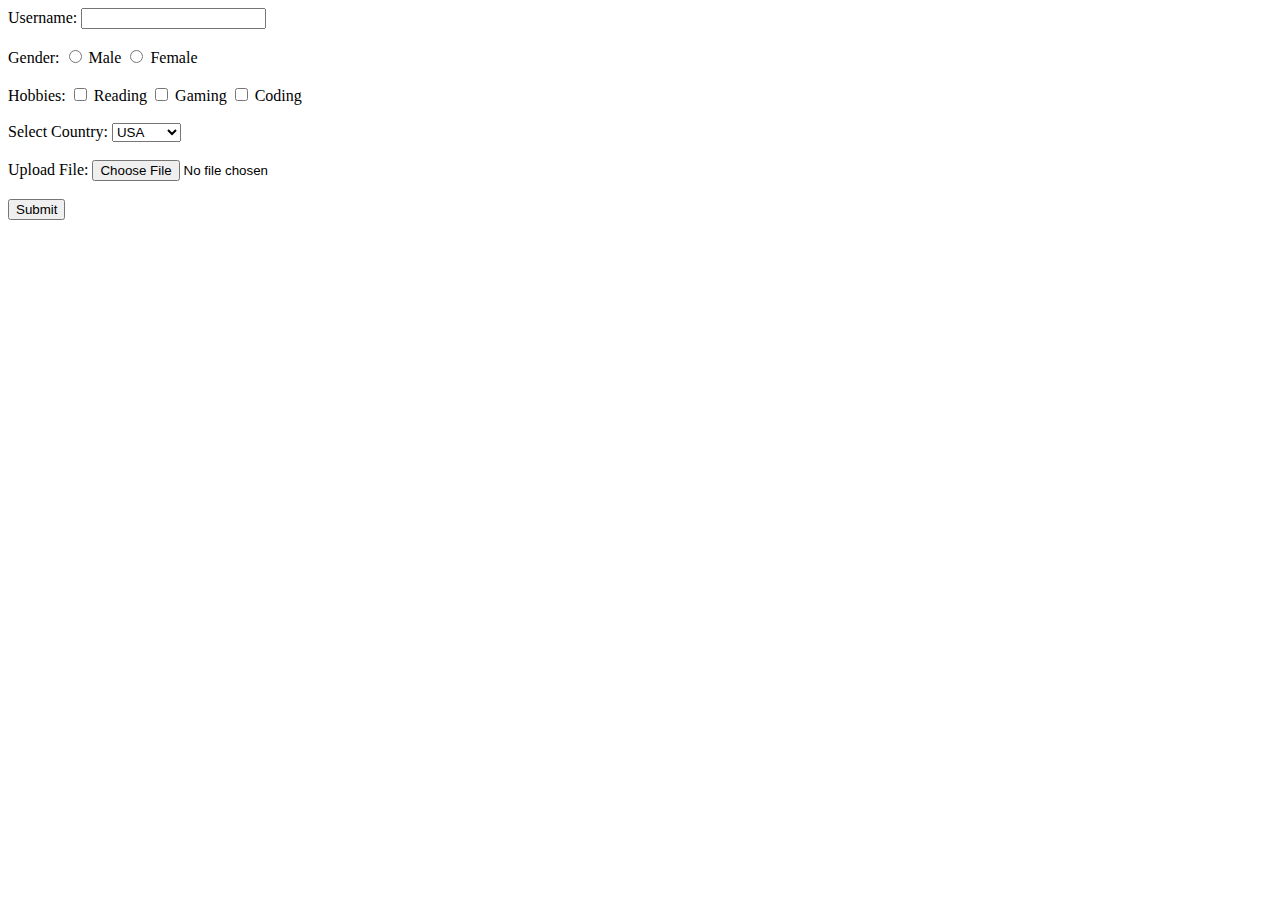
<file: PHP/Handling forms/index.html>
<!DOCTYPE html>
<html>
<head>
    <meta charset="utf-8">
    <title>All-in-One Form</title>
</head>
<body>
    <form action="process_form1.php" method="post" enctype="multipart/form-data">
        <label for="username">Username:</label>
        <input type="text" name="username" id="username">
        <br><br>

        <label>Gender:</label>
        <input type="radio" name="gender" value="male"> Male
        <input type="radio" name="gender" value="female"> Female
        <br><br>

        <label>Hobbies:</label>
        <input type="checkbox" name="hobbies[]" value="reading"> Reading
        <input type="checkbox" name="hobbies[]" value="gaming"> Gaming
        <input type="checkbox" name="hobbies[]" value="coding"> Coding
        <br><br>

        <label for="country">Select Country:</label>
        <select name="country" id="country">
            <option value="usa">USA</option>
            <option value="uk">UK</option>
            <option value="canada">Canada</option>
        </select>
        <br><br>

        <label for="file_upload">Upload File:</label>
        <input type="file" name="file_upload" id="file_upload">
        <br><br>

        <input type="submit" value="Submit">
    </form>
</body>
</html>
</file>
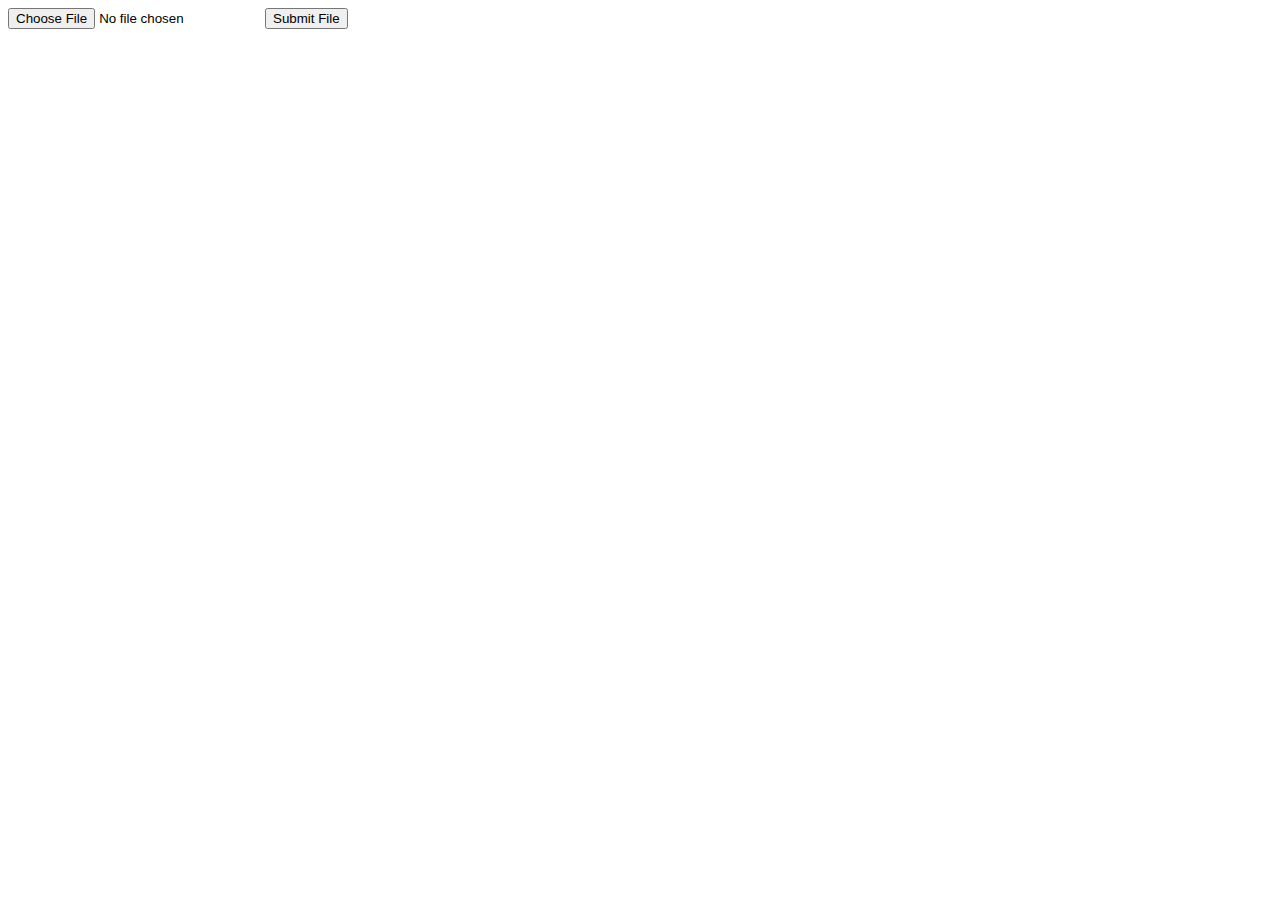
<file: File-Upload.html>
<!DOCTYPE html>
<html>
    <head>
        <title>File-Upload</title>
    </head>
    <body>
        <form action="file.php" method="get">
            <label>
                <input type="file" name="file">
            </label>
            <input type="submit" value="Submit File">
        </form>
    </body>
</html>
</file>
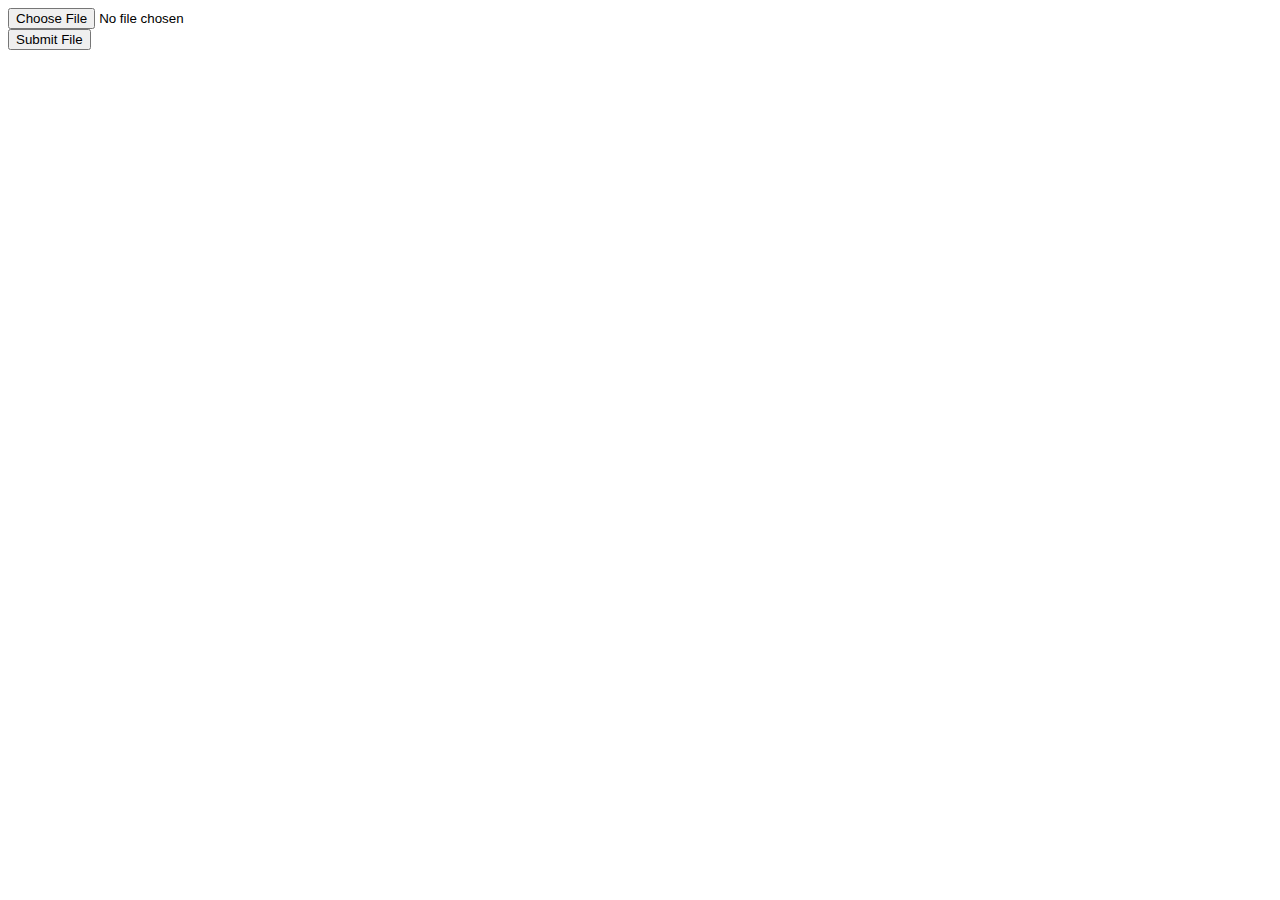
<file: File-Upload/File-Upload.html>
<!DOCTYPE html>
<html>
    <head>
        <title>File-Upload</title>
    </head>
    <body>
        <form action="file.php" method="get">
            <label>
                <input type="file" name="file">
            </label>
            <br>
            <input type="submit" value="Submit File">
        </form>
    </body>
</html>
</file>
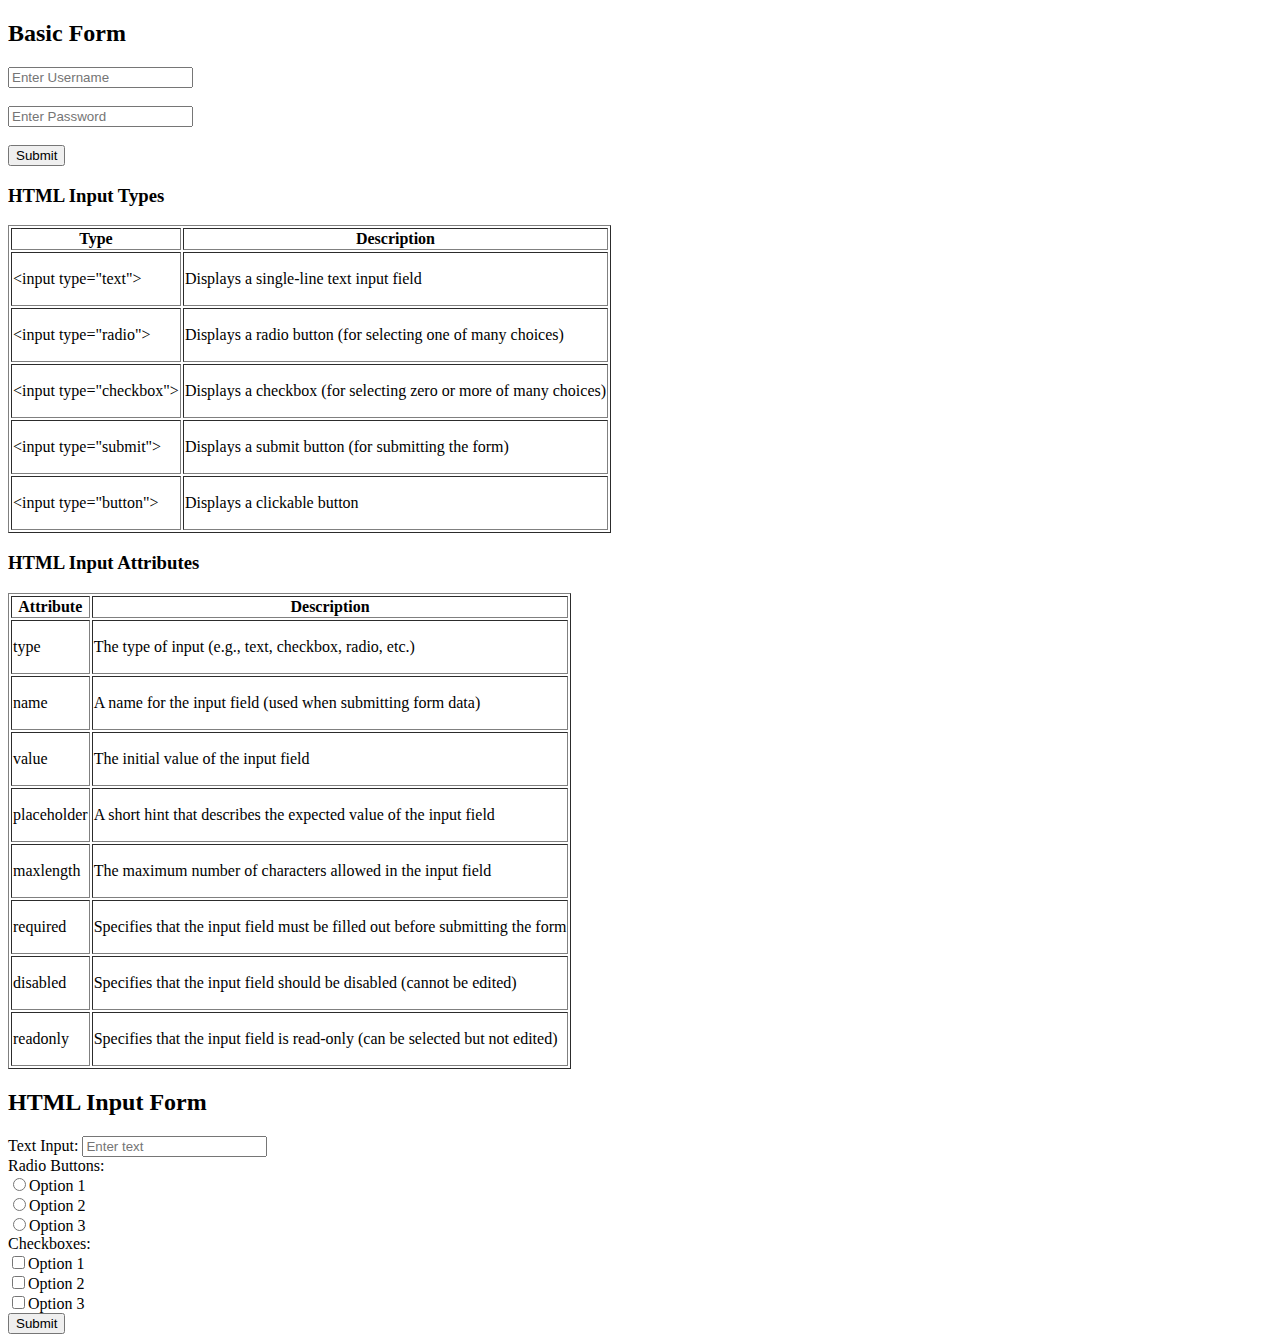
<file: HTML & XML/forms.html>
<!DOCTYPE html>
<html lang="en">

<head>
  <meta charset="UTF-8" />
  <meta name="viewport" content="width=device-width, initial-scale=1.0" />
  <title>Forms</title>
</head>

<body>
  <h2>Basic Form</h2>
  <form action="forms.php" method="post">
    <input type="text" name="username" placeholder="Enter Username" />
    <br>
    <br>
    <input type="password" name="password" placeholder="Enter Password" />
    <br>
    <br>
    <input type="submit" name="submit" />
  </form>
  <p>
  <h3>HTML Input Types</h3>
  <table border="1">
    <tr>
      <th>Type</th>
      <th>Description</th>
    </tr>
    <tr>
      <td>
        <p>&lt;input type="text"&gt;</p>
      </td>
      <td>Displays a single-line text input field</td>
    </tr>
    <tr>
      <td>
        <p>&lt;input type="radio"&gt;</p>
      </td>
      <td>Displays a radio button (for selecting one of many choices)</td>
    </tr>
    <tr>
      <td>
        <p>&lt;input type="checkbox"&gt;</co>
      </td>
      <td>Displays a checkbox (for selecting zero or more of many choices)</td>
    </tr>
    <tr>
      <td>
        <p>&lt;input type="submit"&gt;</p>
      </td>
      <td>Displays a submit button (for submitting the form)</td>
    </tr>
    <tr>
      <td>
        <p>&lt;input type="button"&gt;</de>
      </td>
      <td>Displays a clickable button</td>
    </tr>
  </table>
  </p>
  <h3>HTML Input Attributes</h3>
  <table border="1">
    <tr>
      <th>Attribute</th>
      <th>Description</th>
    </tr>
    <tr>
      <td>
        <p>type</co>
      </td>
      <td>The type of input (e.g., text, checkbox, radio, etc.)</td>
    </tr>
    <tr>
      <td>
        <p>name</p>
      </td>
      <td>A name for the input field (used when submitting form data)</td>
    </tr>
    <tr>
      <td>
        <p>value</p>
      </td>
      <td>The initial value of the input field</td>
    </tr>
    <tr>
      <td>
        <p>placeholder</p>
      </td>
      <td>A short hint that describes the expected value of the input field</td>
    </tr>
    <tr>
      <td>
        <p>maxlength</p>
      </td>
      <td>The maximum number of characters allowed in the input field</td>
    </tr>
    <tr>
      <td>
        <p>required</de>
      </td>
      <td>Specifies that the input field must be filled out before submitting the form</td>
    </tr>
    <tr>
      <td>
        <p>disabled</p>
      </td>
      <td>Specifies that the input field should be disabled (cannot be edited)</td>
    </tr>
    <tr>
      <td>
        <p>readonly</de>
      </td>
      <td>Specifies that the input field is read-only (can be selected but not edited)</td>
    </tr>
  </table>

  <h2>HTML Input Form</h2>
  <form action="/submit" method="post">
    <label for="text_input">Text Input:</label>
    <input type="text" id="text_input" name="text_input" placeholder="Enter text" maxlength="50" required><br>

    <label>Radio Buttons:</label><br>
    <label for="radio_option1"><input type="radio" id="radio_option1" name="radio_group" value="option1">Option
      1</label><br>
    <label for="radio_option2"><input type="radio" id="radio_option2" name="radio_group" value="option2">Option
      2</label><br>
    <label for="radio_option3"><input type="radio" id="radio_option3" name="radio_group" value="option3">Option
      3</label><br>

    <label>Checkboxes:</label><br>
    <label for="checkbox_option1"><input type="checkbox" id="checkbox_option1" name="checkbox_option1"
        value="option1">Option 1</label><br>
    <label for="checkbox_option2"><input type="checkbox" id="checkbox_option2" name="checkbox_option2"
        value="option2">Option 2</label><br>
    <label for="checkbox_option3"><input type="checkbox" id="checkbox_option3" name="checkbox_option3"
        value="option3">Option 3</label><br>

    <input type="submit" value="Submit">
  </form>
</body>

</html>
</file>
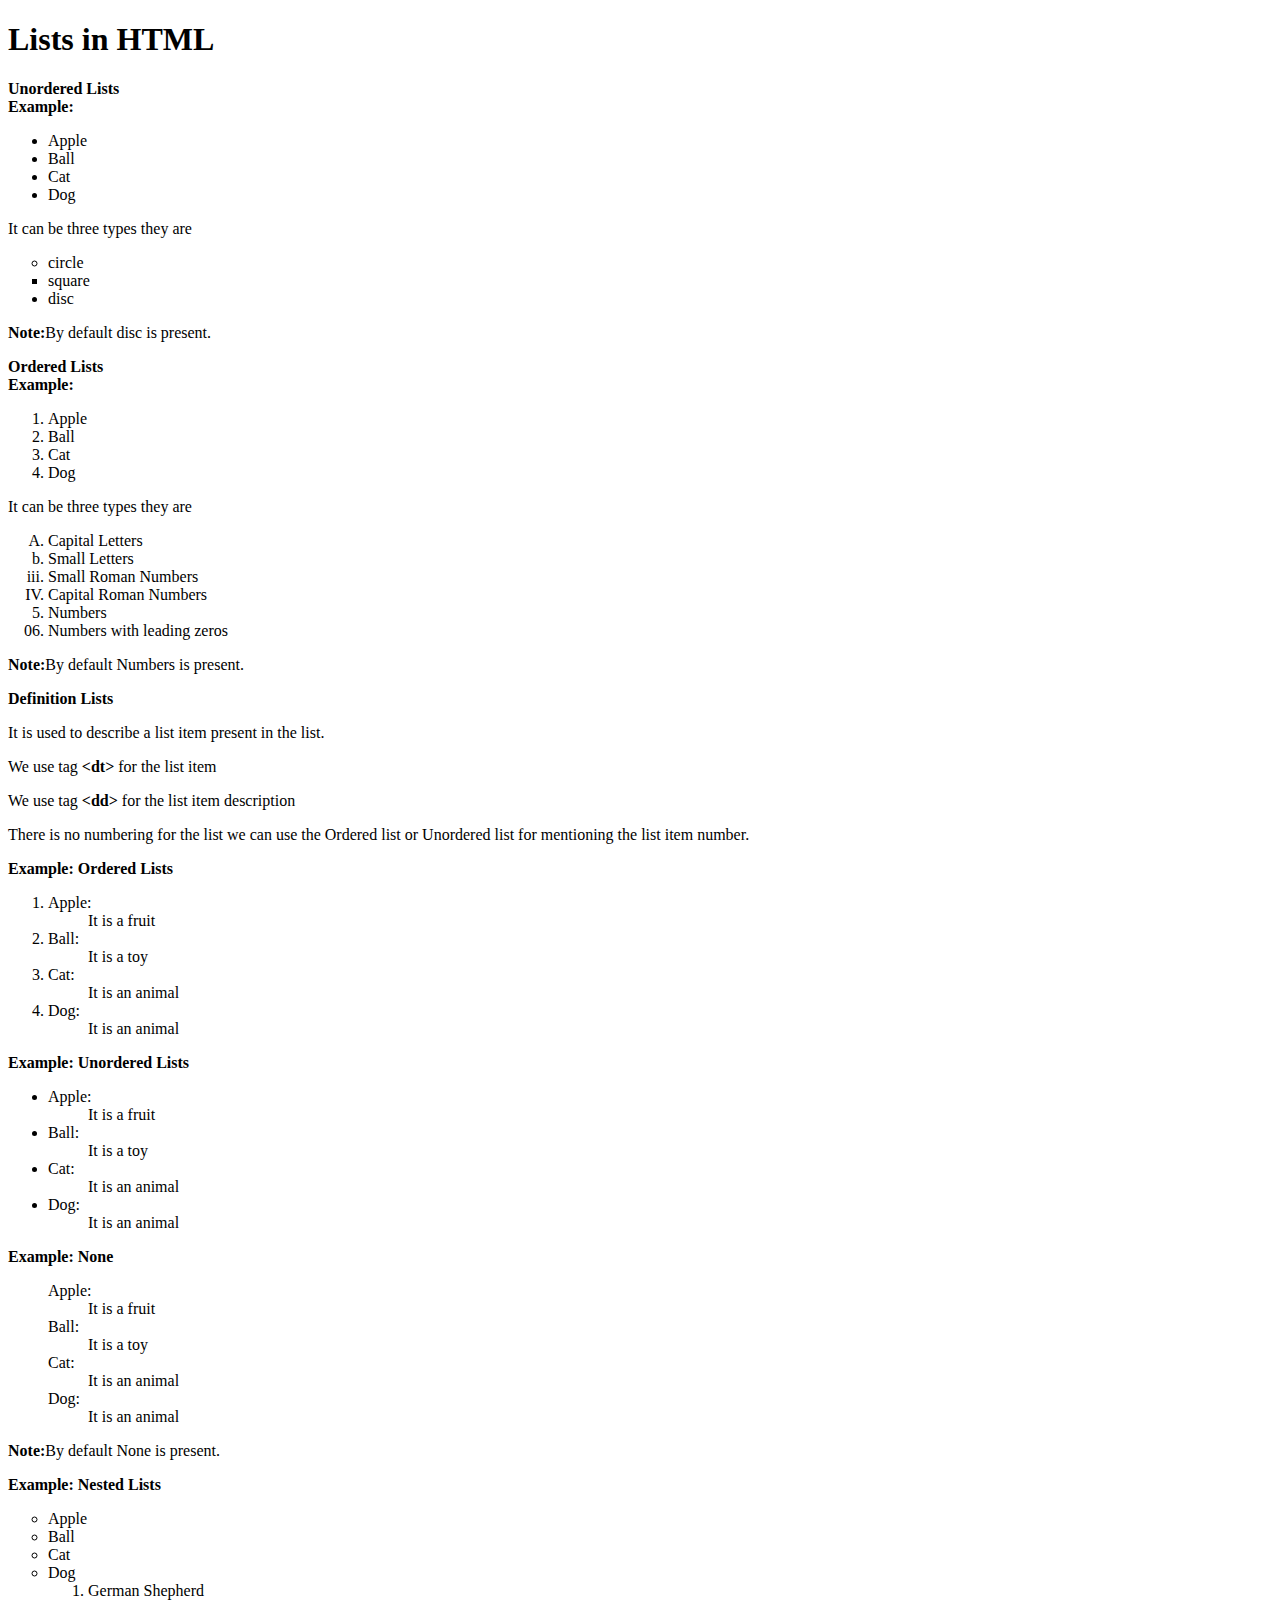
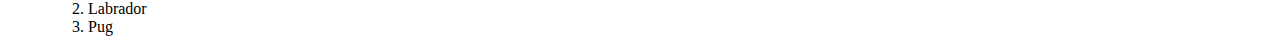
<file: HTML & XML/lists.html>
<!DOCTYPE html>
<html lang="en">
  <head>
    <meta charset="UTF-8" />
    <meta name="viewport" content="width=device-width, initial-scale=1.0" />
    <title>Lists</title>
  </head>
  <body>
    <h1>Lists in HTML</h1>

    <strong>Unordered Lists</strong>
    <br />
    <strong>Example:</strong>
    <ul>
      <li>Apple</li>
      <li>Ball</li>
      <li>Cat</li>
      <li>Dog</li>
    </ul>
    <p>It can be three types they are</p>
    <ul>
      <li type="circle">circle</li>
      <li type="square">square</li>
      <li type="disc">disc</li>
    </ul>
    <p><strong>Note:</strong>By default disc is present.</p>
    <strong>Ordered Lists</strong>
    <br />
    <strong>Example:</strong>
    <ol>
      <li>Apple</li>
      <li>Ball</li>
      <li>Cat</li>
      <li>Dog</li>
    </ol>
    <p>It can be three types they are</p>
    <ol>
      <li type="A">Capital Letters</li>
      <li type="a">Small Letters</li>
      <li type="i">Small Roman Numbers</li>
      <li type="I">Capital Roman Numbers</li>
      <li type="1">Numbers</li>
      <li style="list-style-type: decimal-leading-zero">
        Numbers with leading zeros
      </li>
    </ol>
    <p><strong>Note:</strong>By default Numbers is present.</p>
    <strong>Definition Lists</strong>
    <p>It is used to describe a list item present in the list.</p>
    <p>We use tag <strong> &lt;dt&gt; </strong> for the list item</p>
    <p>
      We use tag <strong> &lt;dd&gt; </strong> for the list item description
    </p>
    <p>
      There is no numbering for the list we can use the Ordered list or
      Unordered list for mentioning the list item number.
    </p>
    <strong>Example: Ordered Lists</strong>
    <ol>
      <dl>
        <li>
          <dt>Apple:</dt>
          <dd>It is a fruit</dd>
        </li>
        <li>
          <dt>Ball:</dt>
          <dd>It is a toy</dd>
        </li>
        <li>
          <dt>Cat:</dt>
          <dd>It is an animal</dd>
        </li>
        <li>
          <dt>Dog:</dt>
          <dd>It is an animal</dd>
        </li>
      </dl>
    </ol>
    <strong>Example: Unordered Lists</strong>
    <ul>
      <dl>
        <li>
          <dt>Apple:</dt>
          <dd>It is a fruit</dd>
        </li>
        <li>
          <dt>Ball:</dt>
          <dd>It is a toy</dd>
        </li>
        <li>
          <dt>Cat:</dt>
          <dd>It is an animal</dd>
        </li>
        <li>
          <dt>Dog:</dt>
          <dd>It is an animal</dd>
        </li>
      </dl>
    </ul>
    <strong>Example: None</strong>
    <dl style="padding-left: 40px">
      <dt>Apple:</dt>
      <dd>It is a fruit</dd>
      <dt>Ball:</dt>
      <dd>It is a toy</dd>
      <dt>Cat:</dt>
      <dd>It is an animal</dd>
      <dt>Dog:</dt>
      <dd>It is an animal</dd>
    </dl>
    <p><strong>Note:</strong>By default None is present.</p>
    <strong>Example: Nested Lists</strong>
    <ul type="circle">
      <li>Apple</li>
      <li>Ball</li>
      <li>Cat</li>
      <li>
        Dog
        <ol>
          <li>German Shepherd</li>
          <li>Labrador</li>
          <li>Pug</li>
        </ol>
      </li>
    </ul>
  </body>
</html>
</file>
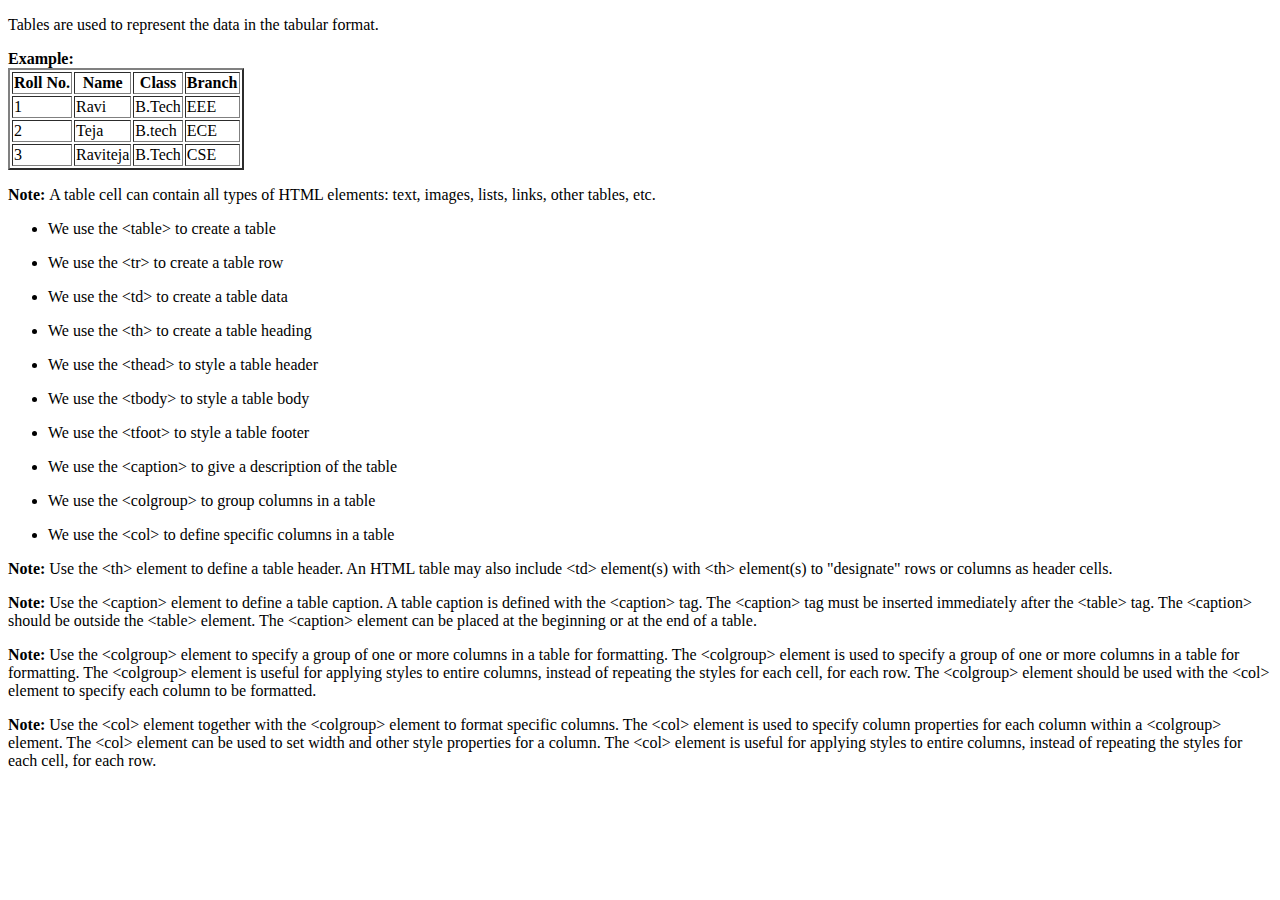
<file: HTML & XML/tables.html>
<!DOCTYPE html>
<html lang="en">
  <head>
    <meta charset="UTF-8" />
    <meta name="viewport" content="width=device-width, initial-scale=1.0" />
    <title>Tables</title>
  </head>
  <body>
    <p>Tables are used to represent the data in the tabular format.</p>
    <strong>Example: </strong>
    <table border="2">
      <tr>
        <th>Roll No.</th>
        <th>Name</th>
        <th>Class</th>
        <th>Branch</th>
      </tr>
      <tr>
        <td>1</td>
        <td>Ravi</td>
        <td>B.Tech</td>
        <td>EEE</td>
      </tr>
      <tr>
        <td>2</td>
        <td>Teja</td>
        <td>B.tech</td>
        <td>ECE</td>
      </tr>
      <tr>
        <td>3</td>
        <td>Raviteja</td>
        <td>B.Tech</td>
        <td>CSE</td>
      </tr>
    </table>
    <p>
      <strong>Note: </strong>A table cell can contain all types of HTML
      elements: text, images, lists, links, other tables, etc.
    </p>
    <ul>
      <li><p>We use the &lt;table&gt; to create a table</p></li>
      <li><p>We use the &lt;tr&gt; to create a table row</p></li>
      <li><p>We use the &lt;td&gt; to create a table data</p></li>
      <li><p>We use the &lt;th&gt; to create a table heading</p></li>
      <li><p>We use the &lt;thead&gt; to style a table header</p></li>
      <li><p>We use the &lt;tbody&gt; to style a table body</p></li>
      <li><p>We use the &lt;tfoot&gt; to style a table footer</p></li>
      <li>
        <p>We use the &lt;caption&gt; to give a description of the table</p>
      </li>
      <li><p>We use the &lt;colgroup&gt; to group columns in a table</p></li>
      <li>
        <p>We use the &lt;col&gt; to define specific columns in a table</p>
      </li>
    </ul>
    <p>
      <strong>Note: </strong>Use the &lt;th&gt; element to define a table
      header. An HTML table may also include &lt;td&gt; element(s) with
      &lt;th&gt; element(s) to "designate" rows or columns as header cells.
    </p>
    <p>
      <strong>Note: </strong>Use the &lt;caption&gt; element to define a table
      caption. A table caption is defined with the &lt;caption&gt; tag. The
      &lt;caption&gt; tag must be inserted immediately after the &lt;table&gt;
      tag. The &lt;caption&gt; should be outside the &lt;table&gt; element. The
      &lt;caption&gt; element can be placed at the beginning or at the end of a
      table.
    </p>
    <p>
      <strong>Note: </strong>Use the &lt;colgroup&gt; element to specify a group
      of one or more columns in a table for formatting. The &lt;colgroup&gt;
      element is used to specify a group of one or more columns in a table for
      formatting. The &lt;colgroup&gt; element is useful for applying styles to
      entire columns, instead of repeating the styles for each cell, for each
      row. The &lt;colgroup&gt; element should be used with the &lt;col&gt;
      element to specify each column to be formatted.
    </p>
    <p>
      <strong>Note: </strong>Use the &lt;col&gt; element together with the
      &lt;colgroup&gt; element to format specific columns. The &lt;col&gt;
      element is used to specify column properties for each column within a
      &lt;colgroup&gt; element. The &lt;col&gt; element can be used to set width
      and other style properties for a column. The &lt;col&gt; element is
      useful for applying styles to entire columns, instead of repeating the
      styles for each cell, for each row.
    </p>

  </body>
</html>
</file>
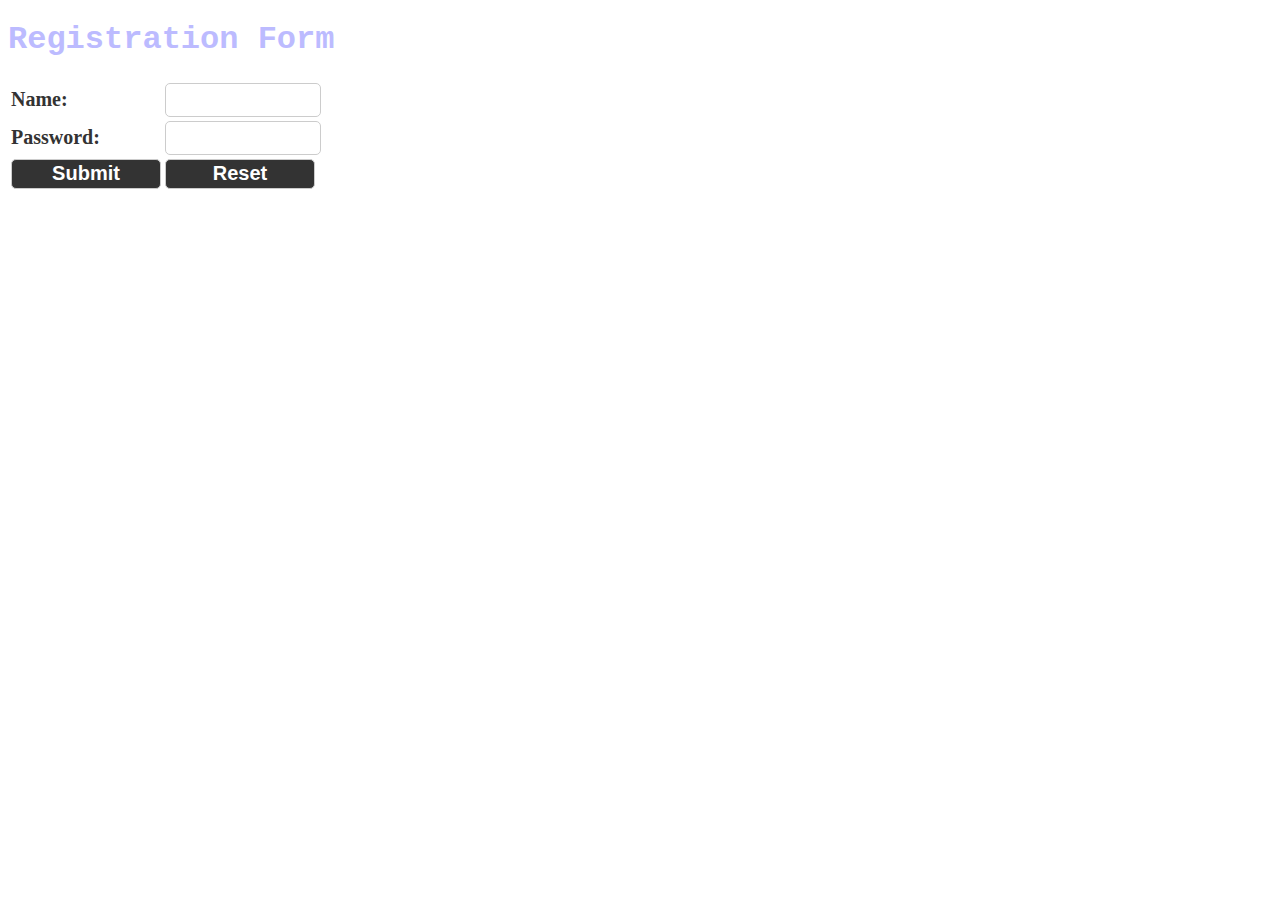
<file: JavaScript/form-validation.html>
<!DOCTYPE html>
<html>

<head>
  <meta charset="utf-8">
  <title>Form Validation Example</title>
  <link rel="stylesheet" href="style.css">
  <script src="validate.js"></script>
</head>

<body>
  <h1>Registration Form</h1>
  <form method="get" action="thank.html" onsubmit="return validateForm()">
    <table>
      <tr>
        <td><label for="name">Name:</label></td>
        <td><input type="text" id="name"></td>
      </tr>
      <tr>
        <td><label for="password">Password:</label></td>
        <td><input type="password" id="password"></td>
      </tr>
      <tr>
        <td><button type="submit" name="submit">Submit</button></td>
        <td><button type="reset" name="reset">Reset</button></td>
      </tr>
    </table>
  </form>
</body>

</html>
</file>
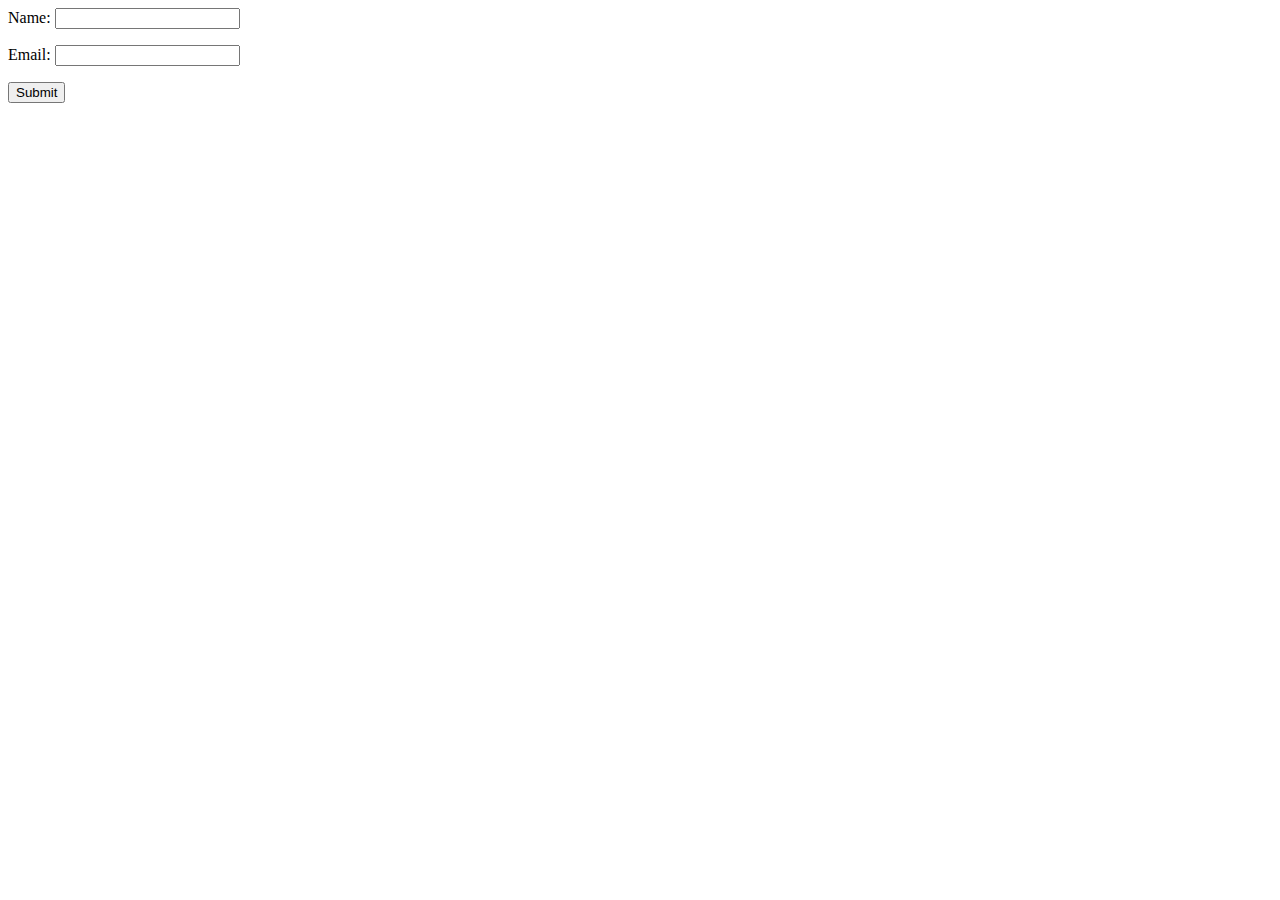
<file: JSP/form.html>
<html>

<head>
    <meta charset="utf-8">
    <title>Implicit Objects</title>
</head>

<head></head>

<body>
    <form action="implicit-objects.jsp" method="post">
        <p>Name: <input type="text" name="name"><br></p>
        <p>Email: <input type="text" name="email"><br></p>
        <p><input type="submit" value="Submit"></p>
    </form>
</body>

</html>
</file>
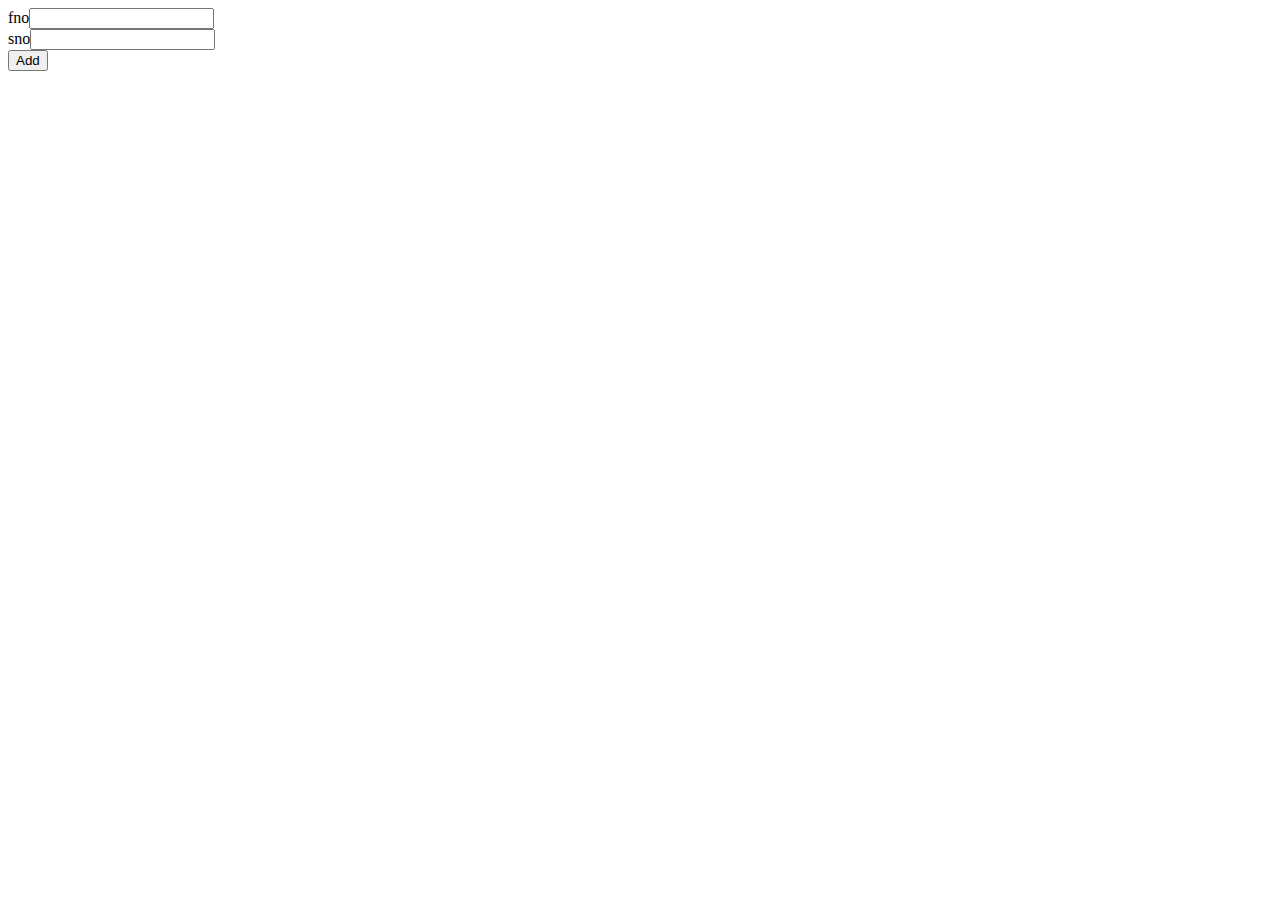
<file: Servlets/add/form.html>
<!DOCTYPE html>
<html>
<head>
    <meta charset="utf-8">
    <title>Servlet Form</title>
</head>
<body>
    <form method="get" action="Add">
        fno<input type="text" name="fno" /><br>
        sno<input type="text" name="sno" /><br>
        <input type="submit" value="Add">
    </form>
</body>
</html>
</file>
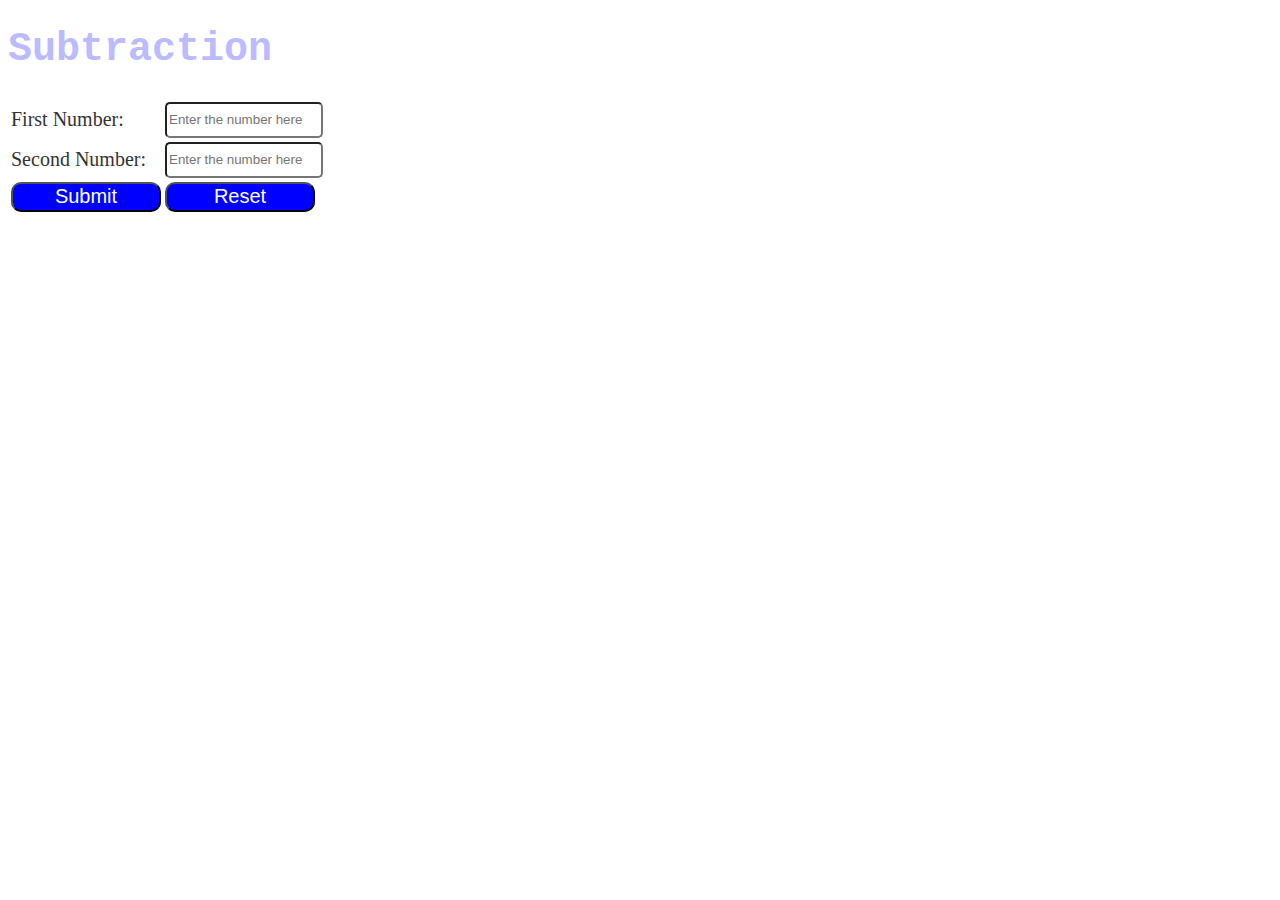
<file: Servlets/sub/form.html>
<!DOCTYPE html>
<html lang="en">

<head>
    <meta charset="UTF-8">
    <meta name="viewport" content="width=device-width, initial-scale=1.0">
    <title>Subtraction</title>
    <link rel="stylesheet" href="style.css">
</head>

<body>
    <h1>Subtraction</h1>
    <form action="./Subtraction" method="get" id="myform">
        <table>
            <tr>
                <td><label for="first">First Number:</label></td>
                <td><input type="number" name="first" id="first" placeholder="Enter the number here"></td>
            </tr>
            <tr>
                <td><label for="second">Second Number:</label></td>
                <td><input type="number" name="second" id="second" placeholder="Enter the number here"></td>
            </tr>
            <tr>
                <td><button type="submit" name="submit">Submit</button></td>
                <td><button type="reset" name="reset">Reset</button></td>
            </tr>
        </table>
    </form>
    <script>
        const form = document.getElementById('myform');
        const first = document.getElementById('first').value;
        const second = document.getElementById('second').value;

        if (first == 0) {
            alert("Enter the number greater than 0");
            form.reset();
        }
    </script>
</body>

</html>
</file>
<file: JavaScript/style.css>
button {
    width: 150px;
    height: 30px;
    font-size: 20px;
    font-weight: bold;
    color: #fff;
    background-color: #333;
    border: 1px solid #ccc;
    border-radius: 5px;
    cursor: pointer;
    text-align: center;
}
input {
    width: 150px;
    height: 30px;
    font-size: 20px;
    font-weight: bold;
    color: #333;
    background-color: #fff;
    border: 1px solid #ccc;
    border-radius: 5px;
    text-align: left;
}
label {
    font-size: 20px;
    font-weight: bold;
    color: #333;
}
h1 {
    color: rgb(188, 187, 255);
    font-family: 'Courier New', Courier, monospace;
}
</file>
<file: Servlets/sub/style.css>
button {
    width: 150px;
    height: 30px;
    font-size: 20px;
    font-weight: 100;
    color: #fff;
    background-color: blue;
    border-radius: 10px;
    cursor: pointer;
    text-align: center;
}
input {
    width: 150px;
    height: 30px;
    color: #333;
    border-radius: 5px;
    text-align: left;
}
label {
    font-size: 20px;
    font-weight: 100;
    color: #333;
}
h1 {
    color: rgb(188, 187, 255);
    font-weight: bolder;
    font-size: 40px;
    font-family: 'Courier New', Courier, monospace;
}
</file>
